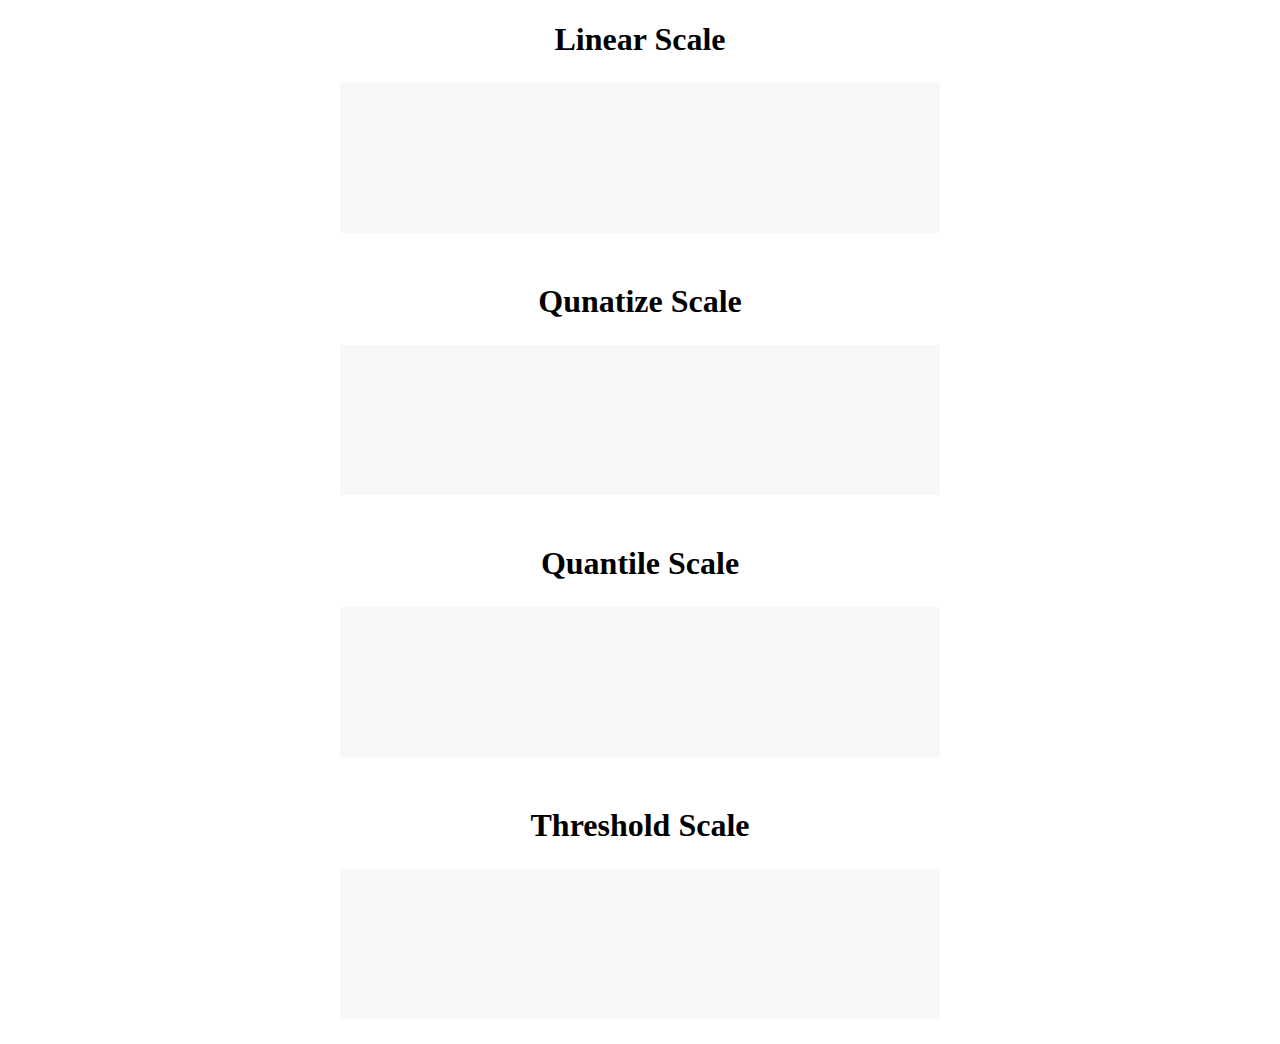
<file: heatmap d3/index.html>
<!DOCTYPE html>
<html lang="en">

<head>
  <meta charset="UTF-8">
  <meta name="viewport" content="width=device-width, initial-scale=1.0">
  <title>D3 Heatmap</title>
  <link rel="stylesheet" type="text/css" href="style.css" />
</head>

<body>
  <h1>Linear Scale</h1>
  <div class="chart" id="heatmap1"></div>

  <h1>Qunatize Scale</h1>
  <div class="chart" id="heatmap2"></div>

  <h1>Quantile Scale</h1>
  <div class="chart" id="heatmap3"></div>

  <h1>Threshold Scale</h1>
  <div class="chart" id="heatmap4"></div>

  <script src="https://d3js.org/d3.v6.min.js"></script>
  <script src="app.js"></script>
</body>

</html>
</file>
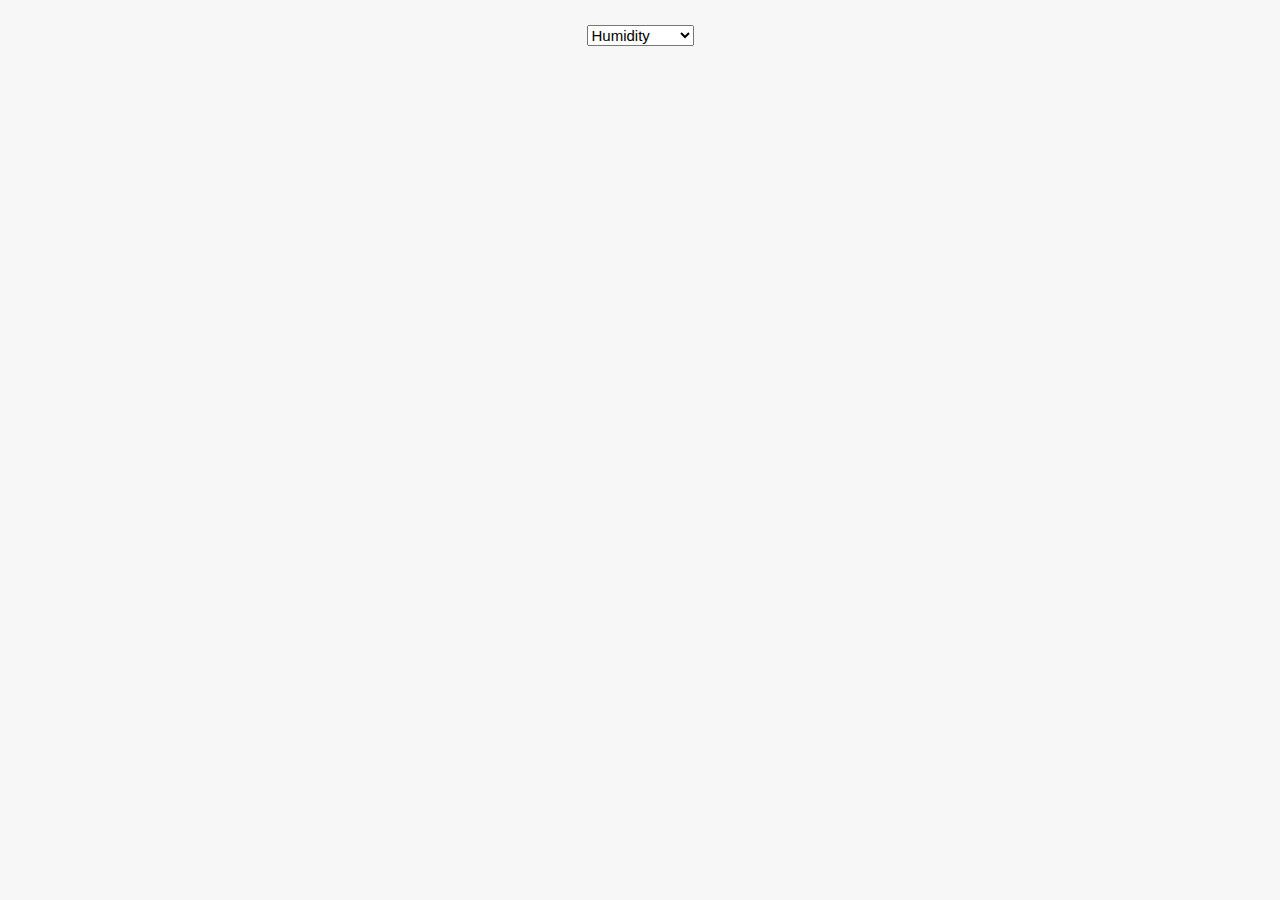
<file: Histogram D3/index.html>
<!DOCTYPE html>
<html lang="en">

<head>
  <meta charset="UTF-8">
  <meta name="viewport" content="width=device-width, initial-scale=1.0">
  <title>D3 Histogram</title>
  <link rel="stylesheet" type="text/css" href="style.css" />
</head>

<body>
  <select id ='metric'>
    <option value="humidity" selected>Humidity</option>
    <option value="temperature">Temperature</option>
    <option value="dewPoint">Dew Point</option>
    <option value="windSpeed">Wind Speed</option>
    <option value="cloudCover">Cloud Cover</option>
    <option value="ozone">Ozone</option>

  </select>
  <div id="chart"></div>

  <script src="https://d3js.org/d3.v6.min.js"></script>
  <script src="app.js"></script>
</body>

</html>
</file>
<file: heatmap d3/style.css>
h1 {
  text-align: center;
}

h1:not(:first-child) {
  margin-top: 50px;
}

.chart{
  width: 600px;
  height: 150px;
  background-color: #f7f7f7;
  margin: 25px auto;
}
</file>
<file: Histogram D3/style.css>
body{
  background-color: #f7f7f7;
}

#chart{
  margin: 25px auto;
  width: 800px;
}

.bar-labels{
  text-anchor: middle;
  font-size: 13px;
  font-family: sans-serif;
}

select {
  margin: 25px auto 0;
  display: block;
  font-size: 15px;
}

.mean-line {
  stroke: #d62828;
  stroke-dasharray: 6;
  stroke-width: 2px;
}
</file>
